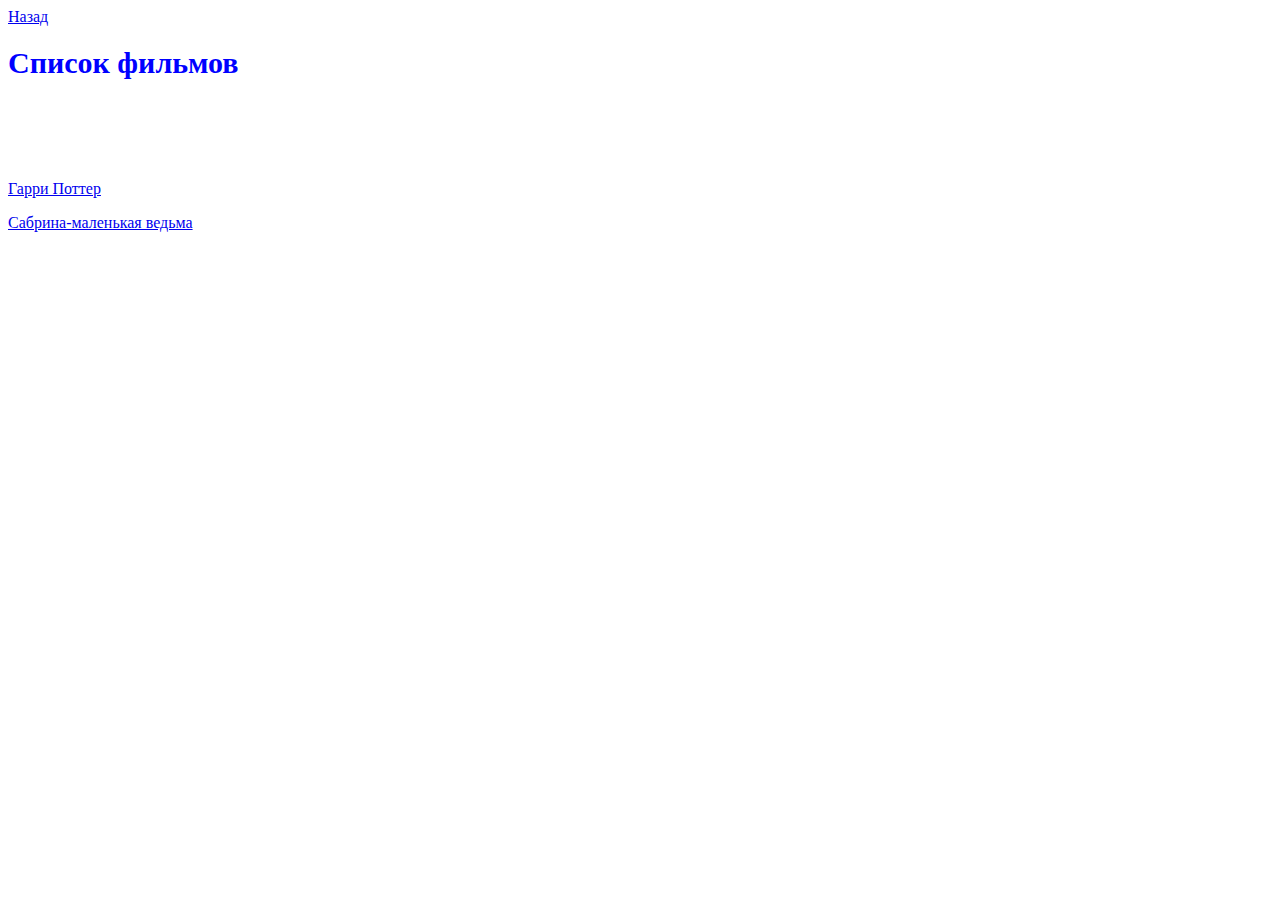
<file: movies.html>
<!DOCTYPE html>
<html lang="en">
<head>
    <meta charset="UTF-8">
    <title>Список фильмов</title>
    <link rel="stylesheet" href="index.css">
</head>
<body>
    <a href="./index.html">Назад</a>
    <h1>Список фильмов</h1>
    <p>
        <a href="https://ru.wikipedia.org/wiki/%D0%93%D0%B0%D1%80%D1%80%D0%B8_%D0%9F%D0%BE%D1%82%D1%82%D0%B5%D1%80_(%D1%81%D0%B5%D1%80%D0%B8%D1%8F_%D1%84%D0%B8%D0%BB%D1%8C%D0%BC%D0%BE%D0%B2)">Гарри Поттер</a>
    </p>
    <p>
        <a href="https://ru.wikipedia.org/wiki/%D0%A1%D0%B0%D0%B1%D1%80%D0%B8%D0%BD%D0%B0_%E2%80%94_%D0%BC%D0%B0%D0%BB%D0%B5%D0%BD%D1%8C%D0%BA%D0%B0%D1%8F_%D0%B2%D0%B5%D0%B4%D1%8C%D0%BC%D0%B0">Сабрина-маленькая ведьма</a>
    </p>
</body>
</html>
</file>
<file: index.css>
h1 {
    font-size: 30px;
    color: blue;
    margin-bottom: 100px;
}

.output {color: hotpink;}
</file>
